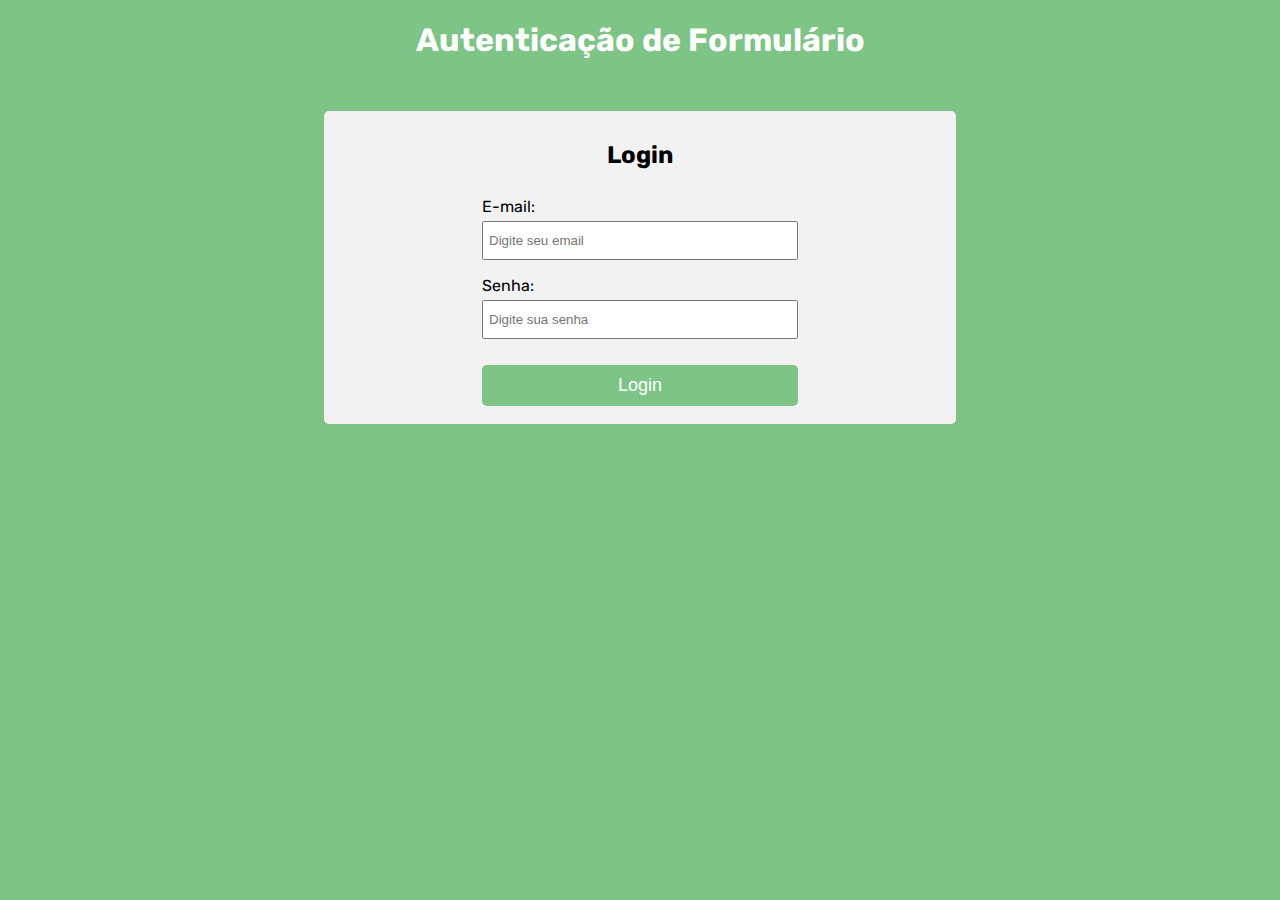
<file: index.html>
<!DOCTYPE html>
<html lang="en">

<head>
    <meta charset="UTF-8">
    <meta name="viewport" content="width=device-width, initial-scale=1.0">
    <title>Autenticação Formulário</title>
    <link rel="stylesheet" href="./style.css">

</head>

<body>
    <header>
        <h1>Autenticação de Formulário</h1>
    </header>
    <main>
        <div>
            <h2>Login</h2>
            <form class="formulario" id="formulario" action="auth.html" >
                <div>
                    <label for="email">E-mail:</label>
                    <input type="text" id="email" name="email" placeholder="Digite seu email">
                    <span class="error-message"></span>
                </div>

                <div>
                    <label for="senha">Senha:</label>
                    <input type="password" id="senha" name="senha" placeholder="Digite sua senha" autocomplete="on">
                    <span class="error-message"></span>
                </div>

                <div>
                    <button type="submit">Login</button>
                </div>
            </form>
        </div>

    </main>
    <footer>

    </footer>
    <script src="/js/login.js"></script>
</body>

</html>
</file>
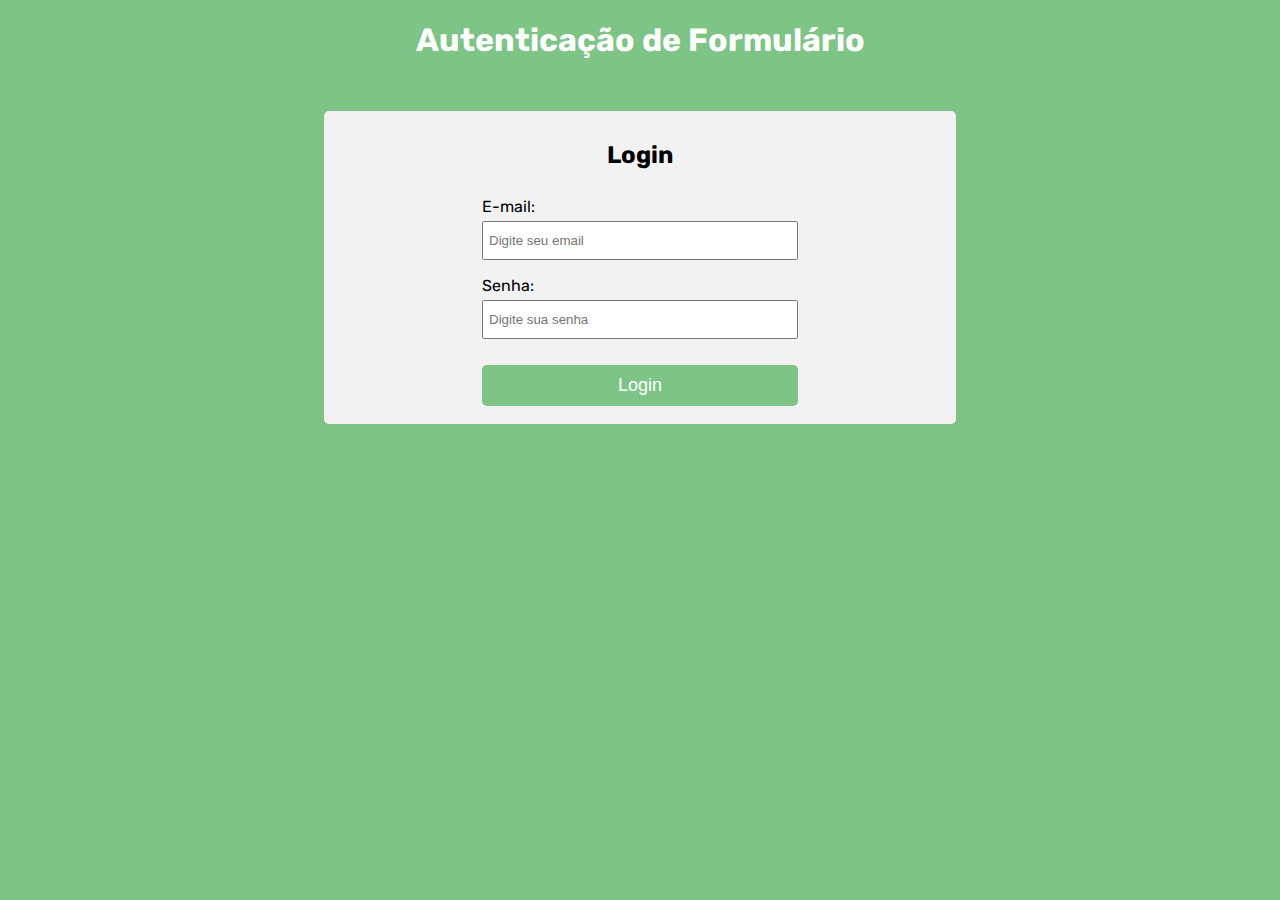
<file: auth.html>
<!DOCTYPE html>
<html lang="en">

<head>
    <meta charset="UTF-8">
    <meta name="viewport" content="width=device-width, initial-scale=1.0">
    <title>Autenticado</title>
    <link rel="stylesheet" href="style.css">

</head>

<body>
    <h1>Login validado!</h1>
    <p class="teste"><a href="#" class="logout" id="logout">Log out</a></p>
    <script src="/js/auth.js"></script>
</body>

</html>
</file>
<file: style.css>
@import url('https://fonts.googleapis.com/css2?family=Rubik:ital,wght@0,300..900;1,300..900&display=swap');


:root{
    --error: red;

    --font-rubik: 'Franklin Gothic Medium', 'Arial Narrow', Arial, sans-serif;
}


body {
    background-color: rgb(125, 196, 134);
    font-family: "Rubik", sans-serif;
    font-optical-sizing: auto;
    font-weight: 400;
    font-style: normal;
}



header {
    height: 10vh;
    text-align: center;
    color: white;
}

main{
    width: 100%;
    display: flex;
    justify-content: center;
}

main div{
    width: 50%;    
    background-color: #f2f2f2;
    margin: 0 auto;
    padding: 10px 0;
    border-radius: 5px;
}

main div h2{
    text-align: center;
}

form div {
    padding: 8px;
}

input{
    box-sizing: border-box;
    width: 100%;
    padding: 10px 5px;
    margin-top: 5px;
}

.input-error{
    border: 1px solid var(--error);
}

button {
    font-family: var(--font-rubik);
    font-size: 18px;
    color: white;
    width: 100%;
    background-color: rgb(125, 196, 134);
    border: none;
    padding: 10px;
    margin-top: 10px;
    border-radius: 5px;
    cursor: pointer;
}

.error-message {
	font-size: 0.85rem;
	color: var(--error);
}
/*

header h1 {
    color: white;
    font-family: var(--font-rubik);
}

main {
    display: flex;
    align-items: center;
    justify-content: center;
    height: 70vh;
}

.formulario{
    display: block;
}

footer {
    height: 20vh;
}

div {
    border-radius: 5px;
    width: 30%;
    background-color: #f2f2f2;
    padding: 20px 20px;
}

div h2{
    text-align: center;
}



input {
    width: 100%;
    padding: 12px 20px;
    margin: 8px 0;
    display: inline-block;
    border: 1px solid #ccc;
    border-radius: 4px;
    box-sizing: border-box;
}





button:hover{
    background-color: rgb(98, 161, 107);
} */
</file>
